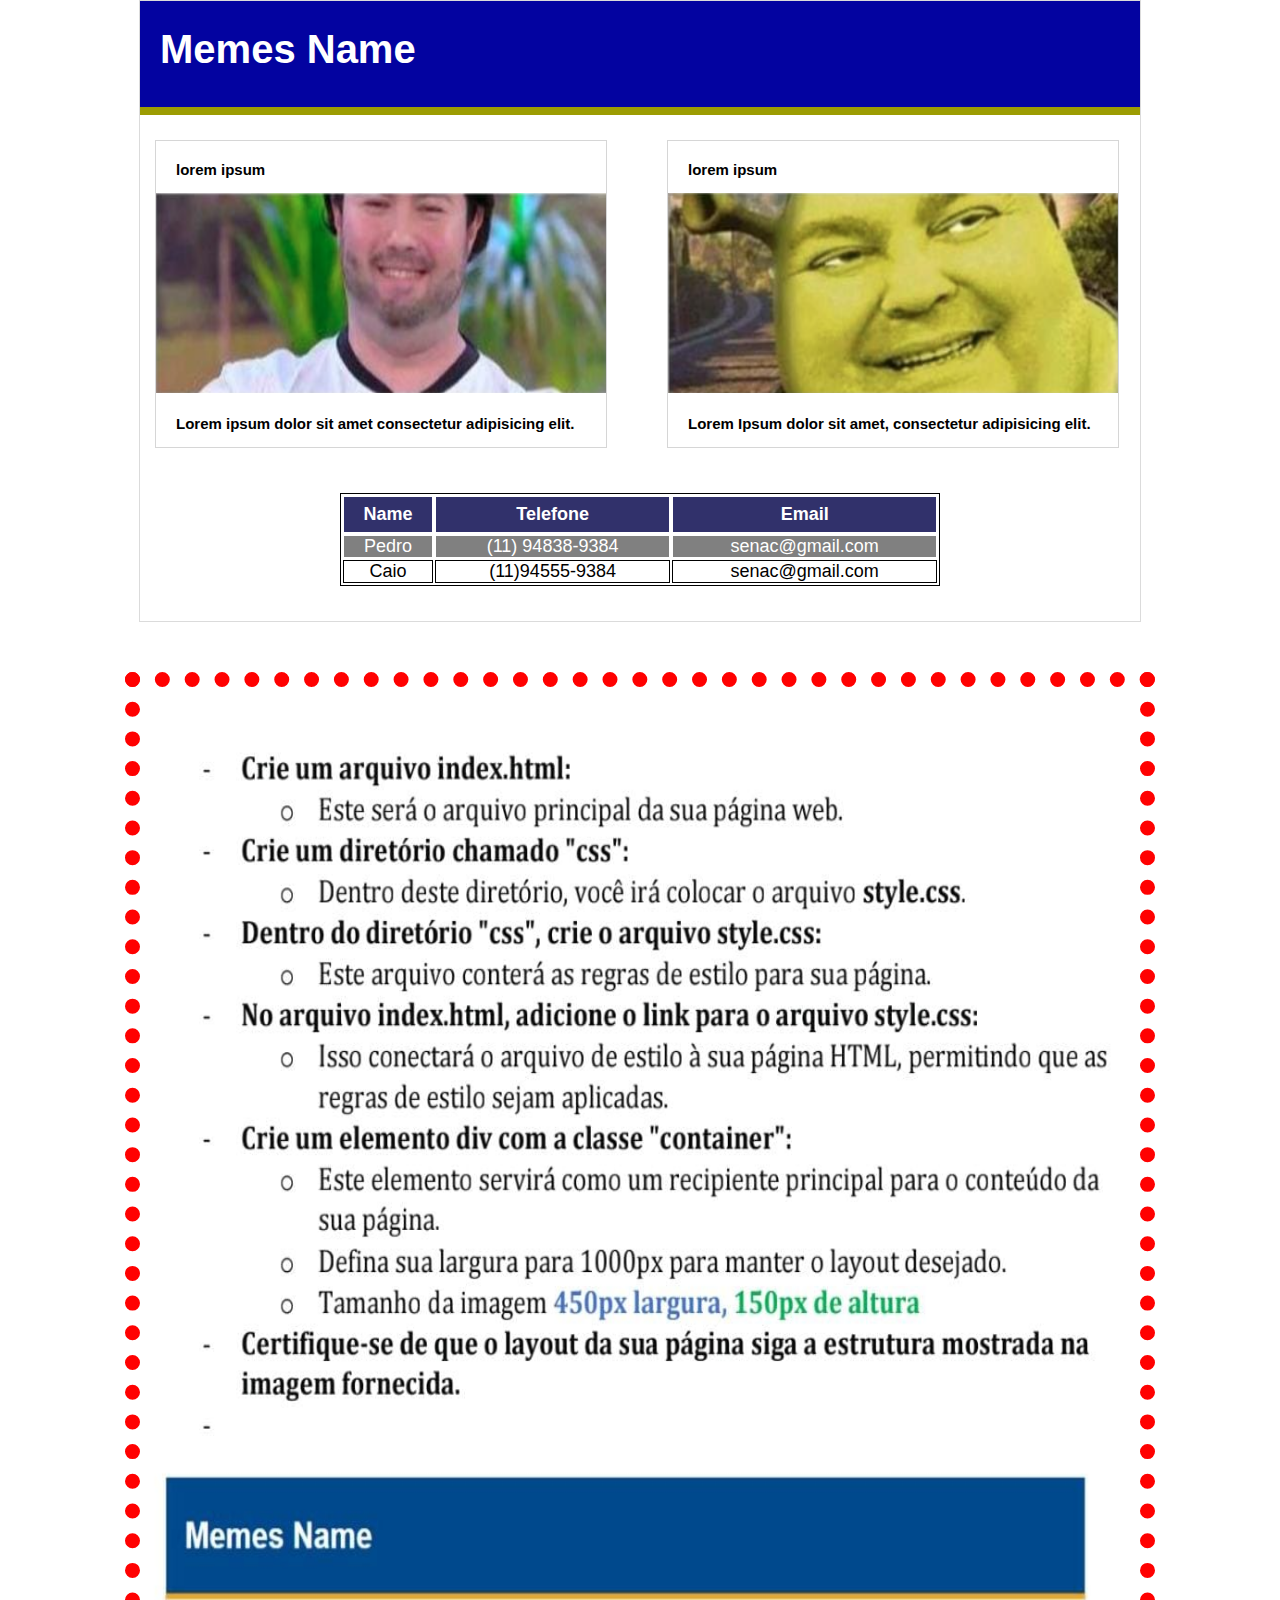
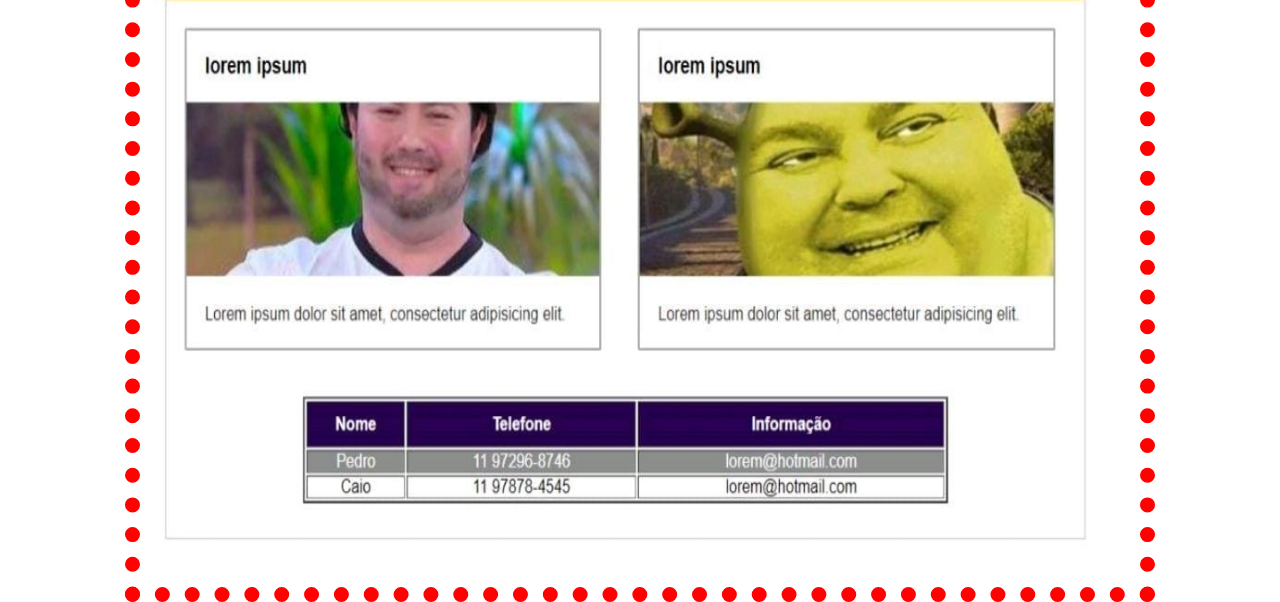
<file: index.html>
<!DOCTYPE html>
<html lang="pt-br">

<head>
    <meta charset="UTF-8">
    <meta name="viewport" content="width=device-width, initial-scale=1.0">
    <title>Document</title>
    <link rel="stylesheet" href="/Css/style.css">
</head>

<body>

</body>

</html>

<body>
    <div class="container">

        <div class="title">
            <h1>Memes Name</h1>
        </div>

        <div class="color"></div>

        <div class="box">
            <div class="img1">
                <h2>lorem ipsum</h2>
                <img src="/Img/foto1.png">
                <h2>Lorem ipsum dolor sit amet consectetur adipisicing elit.</h2>
            </div>

            <div class="img2">
                <h2>lorem ipsum</h2>
                <img src="/Img/foto2.png">
                <h2>Lorem Ipsum dolor sit amet, consectetur adipisicing elit.</h2>
            </div>
        </div>

        <div>
            <table class="table" >
                <tr>
                    <th>Name</th>
                    <th>Telefone</th>
                    <th>Email</th>

                </tr>

                <tr class="tr1">
                    <td>Pedro</td>
                    <td>(11) 94838-9384</td>
                    <td>senac@gmail.com</td>
                </tr>

                <tr>
                    <td>Caio</td>
                    <td>(11)94555-9384</td>
                    <td>senac@gmail.com</td>
                </tr>
            </table>
        </div>
    </div>

    <div class="prova">
        <img class="resposta" src="/Img/prova.jpg">
    </div>
</body>

</html>
</file>
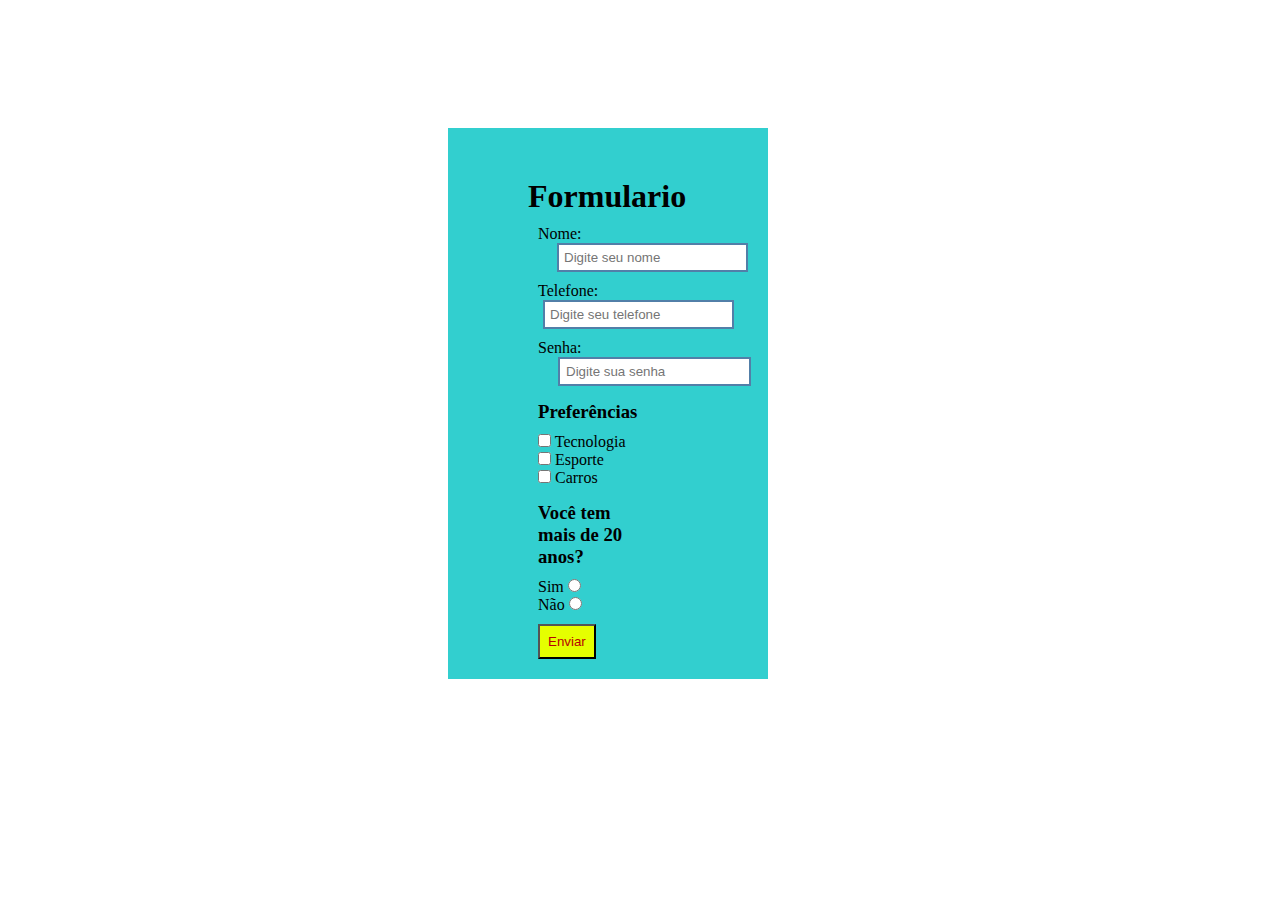
<file: aula 13,03/Index.html>
<!DOCTYPE html>
<html lang="pt-br">
<head>
    <meta charset="UTF-8">
    <meta name="viewport" content="width=device-width, initial-scale=1.0">
    <title>Formulario</title>
    <link rel="stylesheet" href="./css/style.css">
</head>
<body>
    <div class="container">
       <h1>Formulario</h1>

       <form>
         <div class="form-control">
           <label for="nome">Nome:</label>
           <input type="text" id="nome" name="nome" placeholder="Digite seu nome" />
         </div>

         <div class="form-control">
            <label for="telefone">Telefone:</label>
            <input type="tel" id=telefone name="nome" placeholder="Digite seu telefone"/>
         </div>

         <div class="form-control">
            <label for="senha"> Senha: </label>
            <input type="password" id="senha" name="senha" placeholder="Digite sua senha"/>
         </div>

         <div class="form-control">
           <h3> Preferências </h3>

           <input type="checkbox" name="tecnologia" id="tecnologia" />
           <label for="tecnologia">Tecnologia</label>
           <br>
           <input type="checkbox" name="esporte" id="esporte" />
           <label for="esporte">Esporte</label>
           <br>
           <input type="checkbox" name="carros" id="carros" />
           <label for="carros">Carros</label>
        </div>

        <div class="form-control">
            <h3> Você tem mais de 20 anos? </h3>
            <label for="sim">Sim</label>
            <Input type="radio" name="Idade" id="sim"/>
            <br>
            <label for="nao">Não</label>
            <input type="radio" name="Idade" id="nao">
        </div>

        <div class="form-control">
            <button type="submit">Enviar</a>
            </button> 

            
        </div>
       </form>
       


    </div>
</body>
</html>
</file>
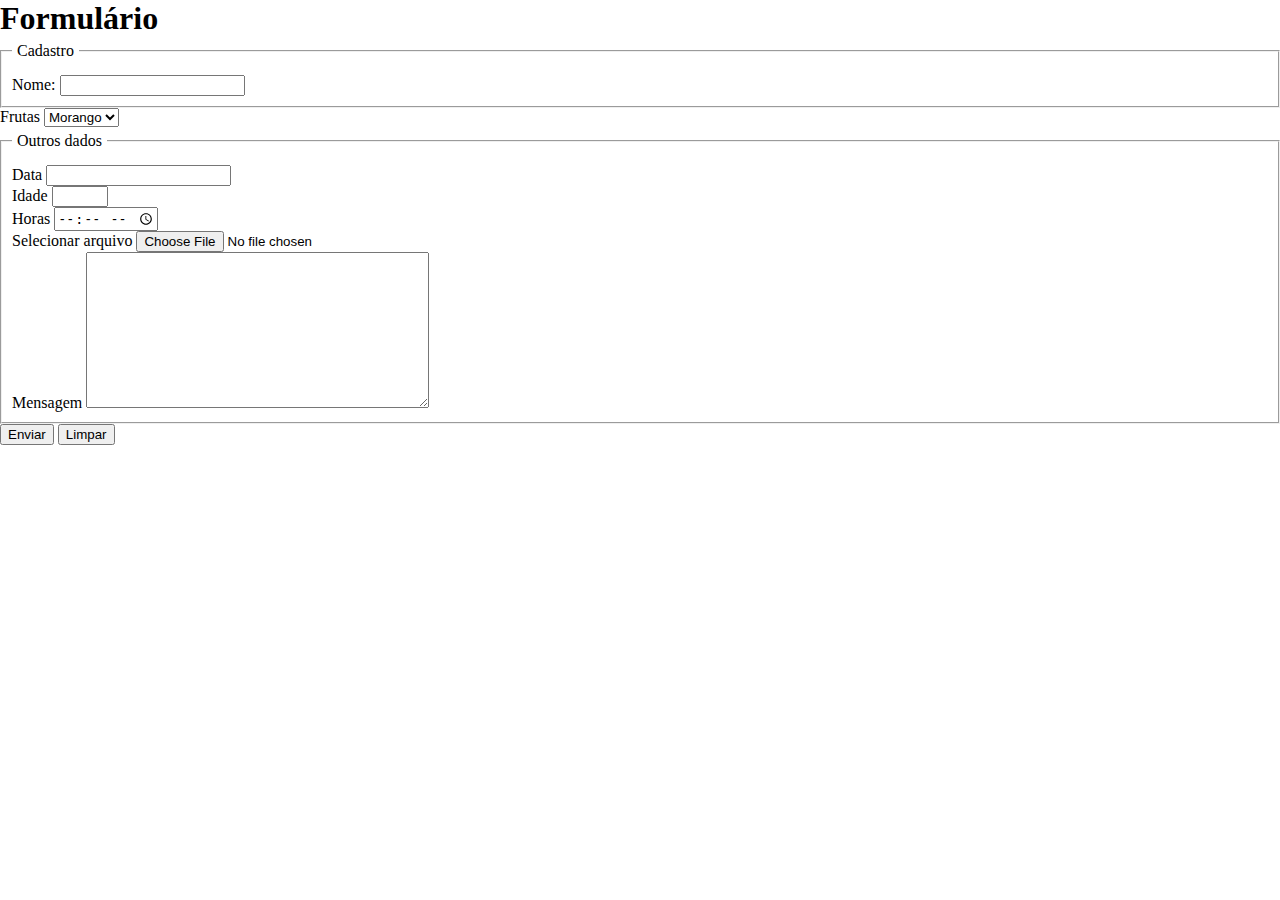
<file: aula 20,03/index.html>
<!DOCTYPE html>
<html lang="pt-br">
<head>
    <meta charset="UTF-8">
    <meta name="viewport" content="width=device-width, initial-scale=1.0">
    <title>formulario</title>
    <link rel="stylesheet" href="style.css">
</head>
<body>
    <div id="main">
        <h1>Formulário</h1>
        <form>
            <fieldset>
                <legend>Cadastro</legend>
                <div class="Form-control"></div>
                <label for="nome">Nome:</label>
                <input type="text" id="nome" name="nome"/>
                </div>
                
                <div class="Form-control">
                    <label for="frutas">Frutas</label>
                    <select name="sabor">
                        <option value="abacaxi">Abacaxi</option>
                        <option selected value="morango">Morango</option>
                        <option value="banana">Banana</option>
                    </select>                    
                </div>
            </fieldset>

            <fieldset>
                <legend>Outros dados</legend>

                <div class="Form-control">
                    <label for="data">Data</label>
                    <input type="data" name="data" id="data"/>
                </div>

                <div>
                    <label for="idade">Idade</label>
                    <input type="number" id="idade" name="idade" min="1" max="40"/> 
                </div>

                <div class="Form-control">
                    <label for="horas">Horas</label>
                    <input type="time" id="horas" name="horas"/>
                </div>

                <div class="Form-control">
                    <label for="arquivo">Selecionar arquivo</label>
                    <input type="file" id="arquivo" name="arquivo">
                </div>

                <div class="Form-control">
                    <label for="mensagem">Mensagem</label>
                    <textarea name="mensagem" id="mensagem" cols="40" rows="10"></textarea>
                </div>            
            </fieldset>

            <div class="Form-control">
                <button>Enviar</button>
                <button>Limpar</button>
            </div>
        </form>
                
                
</body>
</html>
</file>
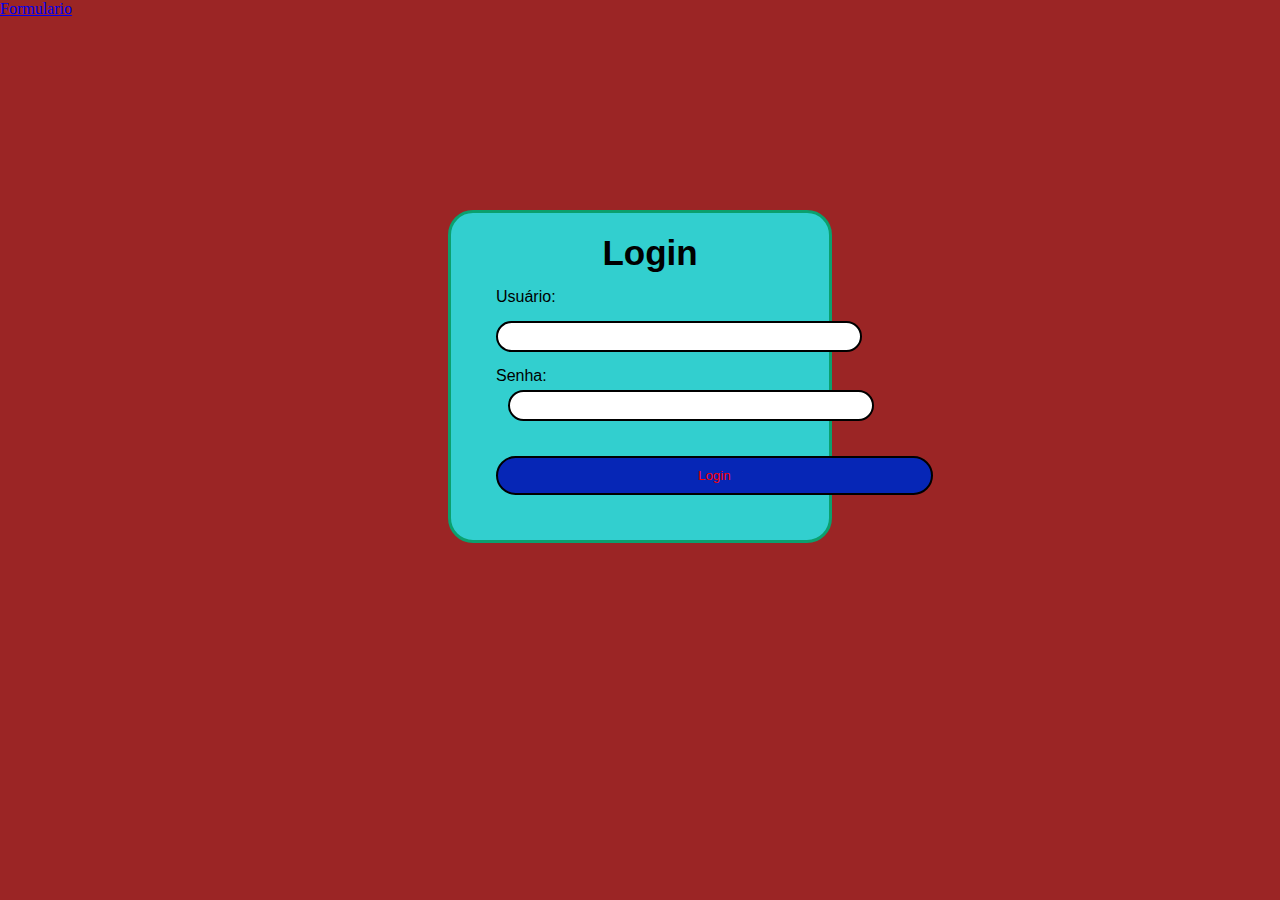
<file: aula 13,03/login.html>
<!DOCTYPE html>
<html lang="pt-br">
<head>
    <meta charset="UTF-8">
    <meta name="viewport" content="width=device-width, initial-scale=1.0">
    <title>login</title>
    <link rel="stylesheet" href="css/login.css">
</head>
<body>
    <div class="container">

        <a href="index.html">Formulario</a>

        <div class="box"> 
            <h1>Login</h1>
            <div class="form-control">
                <label for="nome">Usuário:  </label>
                <input type="text" id="nome" name="nome"  />
              </div>

            <div class="form-control">
                <label for="senha"> Senha: </label>
                <input type="password" id="senha" name="senha" />
             </div>

             <div class="form-control">
                <button type="submit">Login</button>
            </div>
        </div>

        
        

    </div>
    
</body>
</html>
</file>
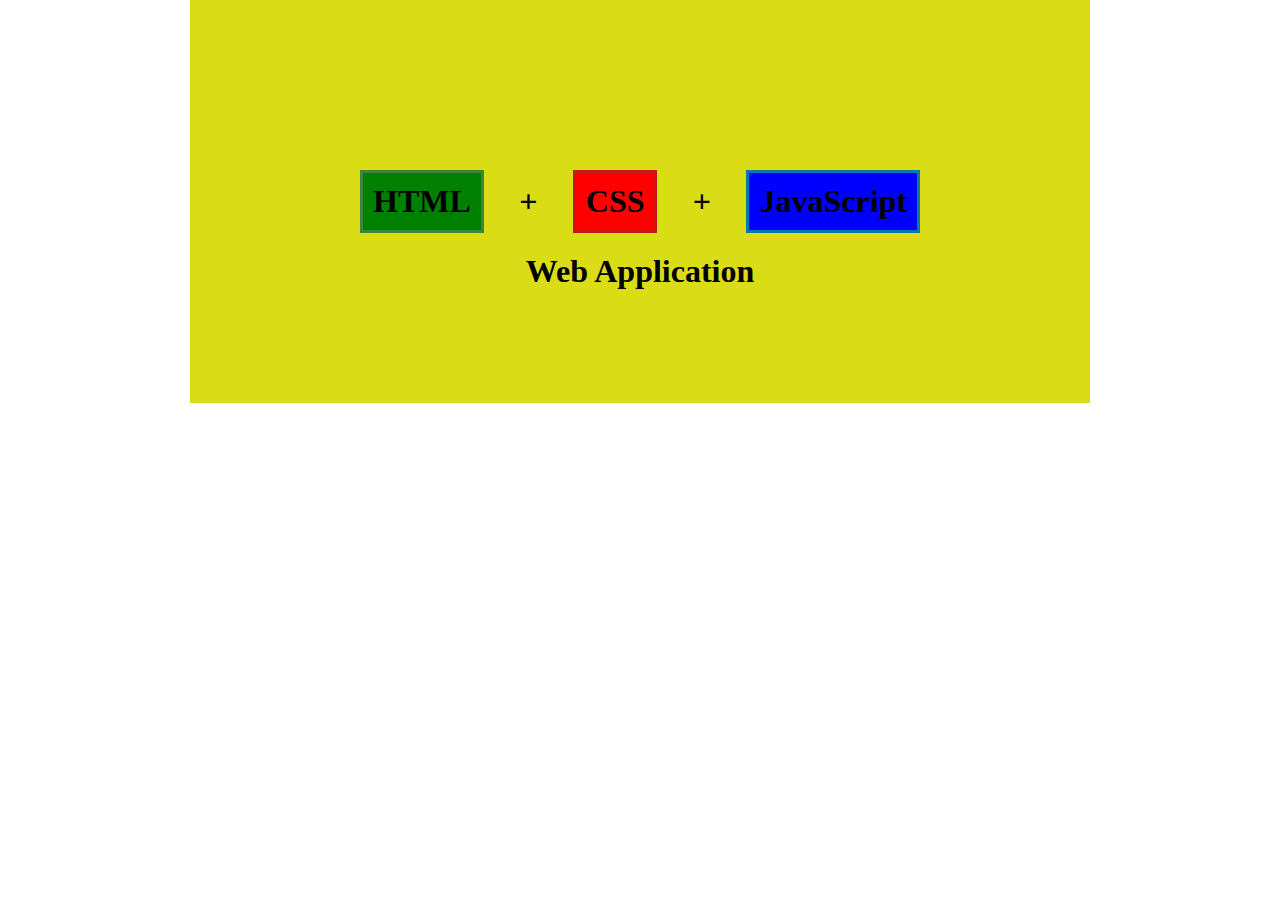
<file: aula 4/atividade1.html>
<!DOCTYPE html>
<html lang="en">
<head>
    <meta charset="UTF-8">
    <meta name="viewport" content="width=device-width, initial-scale=1.0">
    <title>exercicio 1</title>
    <link rel="stylesheet" href="./css/style.css">
</head>
<body>
<div class="container">
    <div class="box1"> 
        <h1>HTML</h1>
    </div>
    
    <div class="mais">
       <h1> + </h1>
     </div>

    <div class="box2">
        <h1>CSS</h1>
    </div>

    <div class="mais">
        <h1> + </h1>
    </div>

    <div class="box3">
        <h1>JavaScript</h1>
    </div>
</div>

<div class="text">
<h1> Web Application</h1>
</div>
</body>
</html>
</file>
<file: Css/style.css>
* {
    margin: 0;
    padding: 0;
}

.container {
    margin: auto;
    width: 1000px;
    height: 620px;
    border: 1px ridge #dbdbdb;
    font-size: 10px;
    font-family: Arial, Helvetica, sans-serif;
    
}

.title {
    background-color: rgb(3, 3, 160);
    color: rgb(255, 255, 255);
    width: 100%;
    height: 100px;
    padding-top: 6px;
}

h1 {
    margin-top: 20px;
    margin-left: 20px;
    font-size: 40px;
    
}

.color {
    margin: auto;
    width: 998px;
    height: 6px;
    background: rgb(156, 156, 2);
    border: 1px solid rgb(156, 156, 2);
}


img {
    width: 450px;
    height: 200px;
}


.box {
    display: flex;
    justify-content: baseline;
    align-items: center;

}

.img1 {
    border: 1px ridge #d6d6d6;
    margin-top: 25px;
    margin-left: 15px;
}

.img2 {
    border: 1px ridge #d6d6d6;
    margin-top: 25px;
    margin-left: 60px;
}

h2 {
    margin-top: 5px;
    margin-left: 5px;
    padding: 15px;
}

.table {
    border: 1px solid;
    margin: auto;
    margin-top: 45px;
    width: 600px;
    height: 92px;
    text-align: center;
    font-size: 18px;
    
}

th {
    border: 1px solid;
    height: 35px;
    background: rgb(49, 49, 107);
    color: white;
}

td {
    border: 1px solid;
    
}

.tr1 {
    background: gray;
    color: white
}

.prova {
    margin: auto;
    margin-top: 50px;
    width: 1000px;
    height: 1500px;
    border: 15px dotted rgb(255, 1, 1);
}

.resposta {
    text-align: right;
    width: 1000px;
    height: 1500px;
    
}
</file>
<file: aula 13,03/css/style.css>
* {
    margin: 0;
    padding: 0;
}

.container {
    margin: 10% 40% 5% 35%;
    padding: 50px 6px 10px 80px;
    background: rgb(50, 207, 207);
}

.form-control {
    margin: 10px;
    padding-right: 100px;
}

.form-control input[type="text"] {
    padding: 5px ;
    margin-left: 19px;
    border: 2px solid rgb(82, 127, 168);
}
.form-control input[type="password"] {
    padding: 5px 6px;
    margin-left: 20px;
    border: 2px solid rgb(82, 127, 168);
}

.form-control input[type="tel"] {
    padding: 5px ;
    margin-left: 5px;
    border: 2px solid rgb(82, 127, 168);
}
.form-control h3 {
    margin-top: 15px;
    margin-bottom: 10px;
}

button {
    background: rgb(229, 255, 0);
    color: rgb(182, 3, 3);
    border: 1 solid black;
    padding: 8px;
    cursor: pointer;
}
</file>
<file: aula 20,03/style.css>
* {
    padding: ;
    margin: 0;
}

#MAIN {
    padding: 200px;
    
}

fieldset {
    padding: 10px ;
}

fieldset legend {
    padding: 5px;
}

.form-control {
    margin: 10px;
}

.form-control label {
    text-transform: uppercase;
}

.enviar {
    background: rebeccapurple;
    color: #ffff;
    padding: 10px;
    border: 0;
}

.limpar {
    background: rgb(253, 148, 148);
    color: #ffff;
    padding: 10px;
    border: 0;
}
</file>
<file: aula 13,03/css/login.css>
* {
    margin: 0;
    padding: 0;
}
body {
    background: rgb(155, 37, 37);
}
.box {
    background: rgb(50, 207, 207);
    border: 3px solid rgb(50, 207, 207);
    margin: 15% 35% 5% 35%;
    padding: 200px 30px 30px 30px;   
    border-radius: 25px; 
    border-color: rgb(11, 160, 110);
}
h1 {
     margin-top: -180px;
     margin-left: 20px;
     font-family: Arial, Helvetica, sans-serif;
     font-size: 35px;
     text-align: center;
     

}
.form-control {

    margin: 15px;
    font-family: Arial, Helvetica, sans-serif;
    border-radius: 25px; ;
}

.form-control input[type="text"]
{
    margin-top: 15px;
    padding: 6px 180px;
    padding-left: 5px;
    border: 2px solid rgb(0, 0, 0);
    border-radius: 25px;
    
}

.form-control input[type="password"] {
    margin-top: 5px;
    margin-left: 12px;
    padding: 6px 180px;
    padding-left: 5px;
    border: 2px solid rgb(0, 0, 0);
    border-radius: 25px;

}

button {
    background: rgb(6, 38, 182);
    color: rgb(255, 0, 0);
    border: 2px solid rgb(0, 0, 0);
    padding: 10px 200px;
    margin-top: 20px;
    cursor: pointer;
    border-radius: 30px;
}
</file>
<file: aula 4/css/style.css>
* {
    margin: 0;
    padding: 0;
    
}


.container{
    max-width: 600px;
    margin: 0 auto;
    display: flex;
    background: rgb(218, 221, 21);
    padding: 150px;
}

.box1 {
    background: green;
    border: 3px solid rgb(61, 133, 61);
    max-width: 250px;
    margin: 20px;
    padding: 10px;
}
.box2 {
    background: red;
    border: 3px solid rgb(201, 23, 23);
    max-width: 250px;
    margin: 20px;
    padding: 10px;
}

.box3 {
    background: blue;
    border: 3px solid rgb(2, 121, 177);
    max-width: 250px;
    margin: 20px;
    padding: 10px;

}

.text{
    margin-top: -150px;
    text-align: center;

}

.mais{
    margin: auto;
}
</file>
